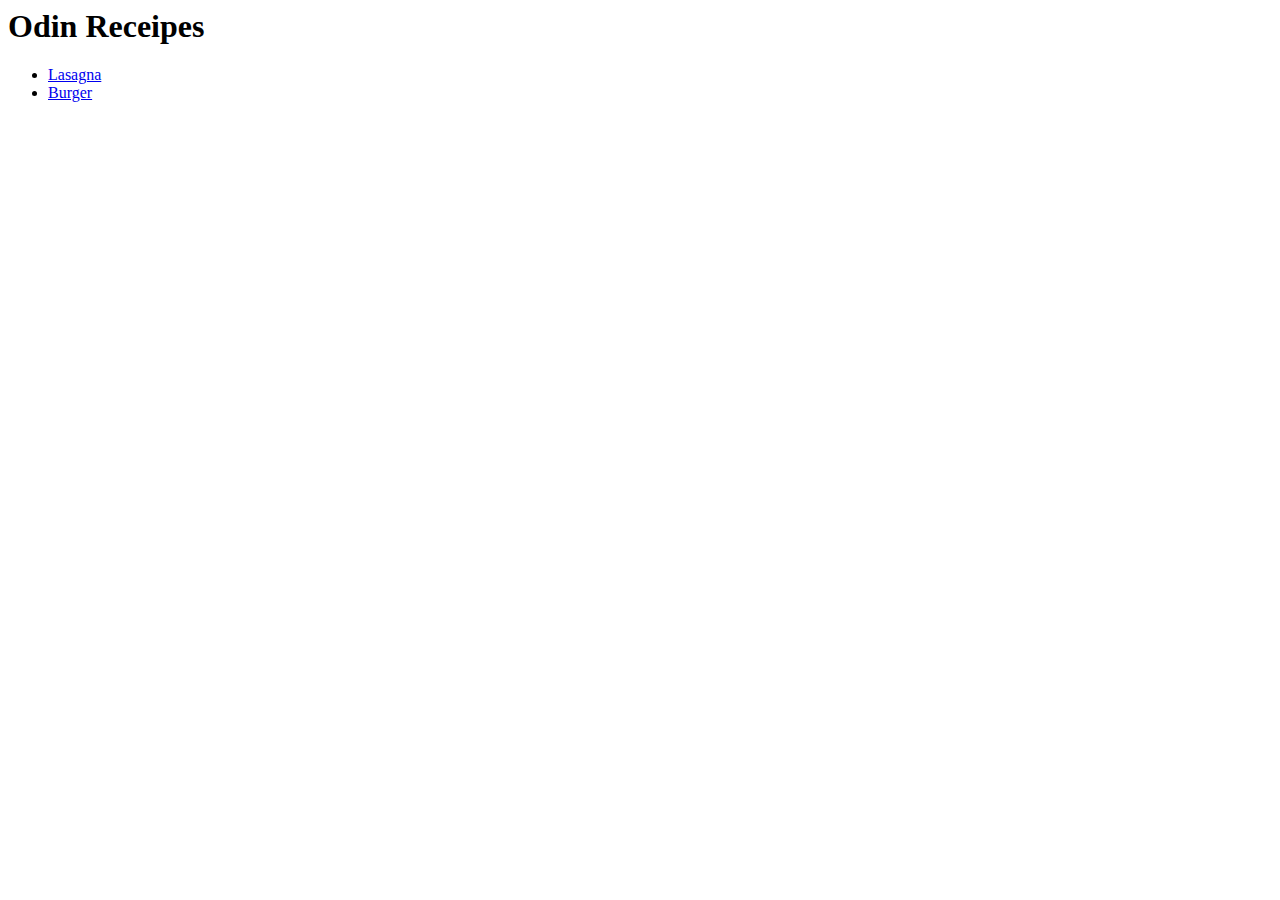
<file: index.html>
<html lang="en">
    <head>
        <meta charset="utf-8">
        <title>Receipes</title>
    </head>

    <body>
        <h1>Odin Receipes</h1>
        <ul>
            <li><a href = "recipes/lasagna.html">Lasagna</a></li>
            <li><a href = "recipes/burger.html">Burger</a></li>
        </ul>
    </body>
</html>
</file>
